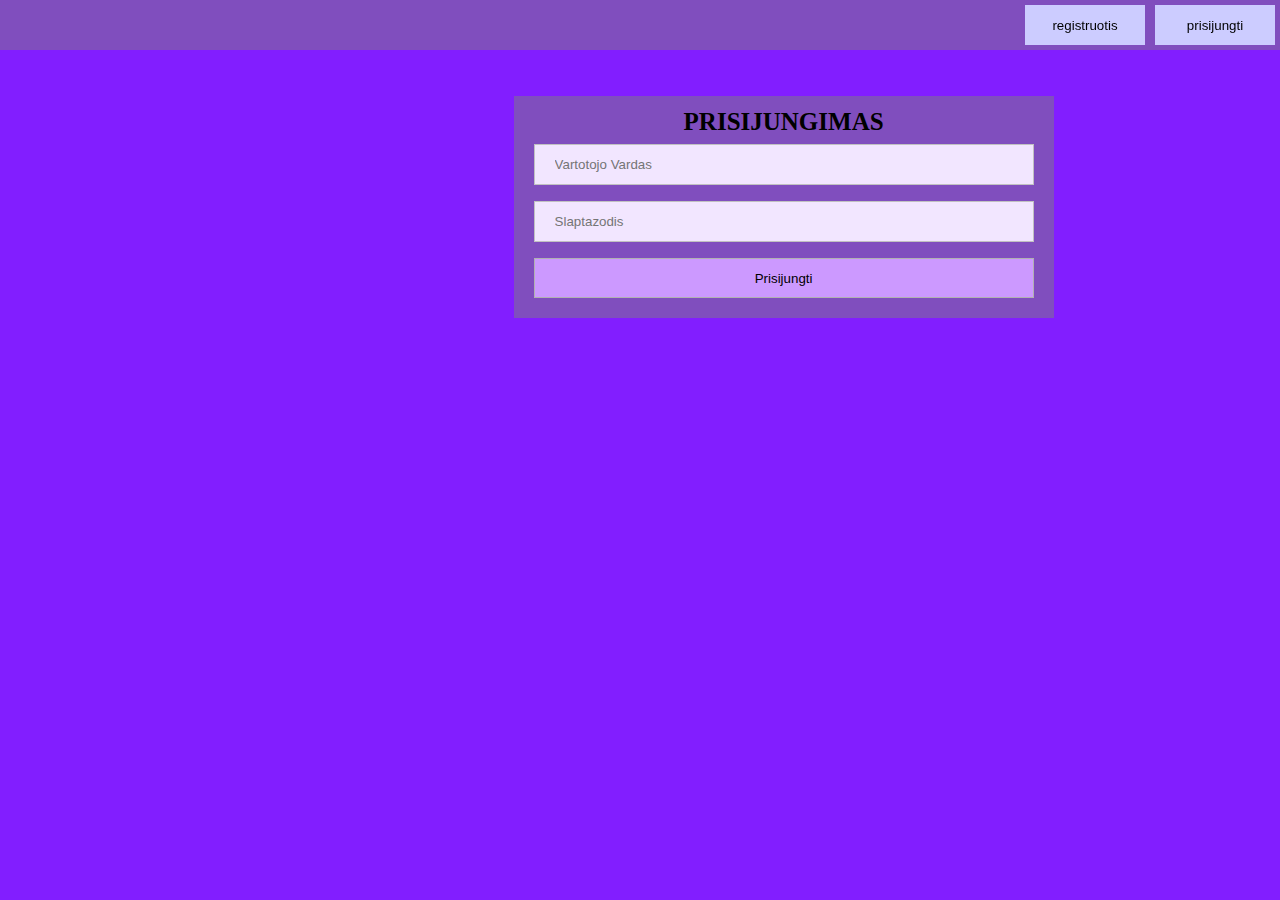
<file: prisijungimas.html>
<html>
	<head>
		<title>
			Prisijungimas
		</title>
		<link rel="stylesheet" href="css/pagrindinis_Stilius.css" />
	</head>
	<body>
	<div class='juosta'>
	<button type="button" class='mygtukai' onclick="location.href='prisijungimas.html';">prisijungti</button>
	<button type="button" class='mygtukai' onclick="location.href='registracija.html';">registruotis</button>
	</div> 
	<form action='index.html' class="forma">
	<b>PRISIJUNGIMAS</b>
	<input type='text' name="VartotojoVardas" placeholder="Vartotojo Vardas" class="vardasslaptazodis"/>
	<input type='text' name="slaptazodis" placeholder="Slaptazodis" class="vardasslaptazodis"/>
	<button type='submit' class='registruotis'>
	Prisijungti
	</button>
	</form>
	</body>

</html>
</file>
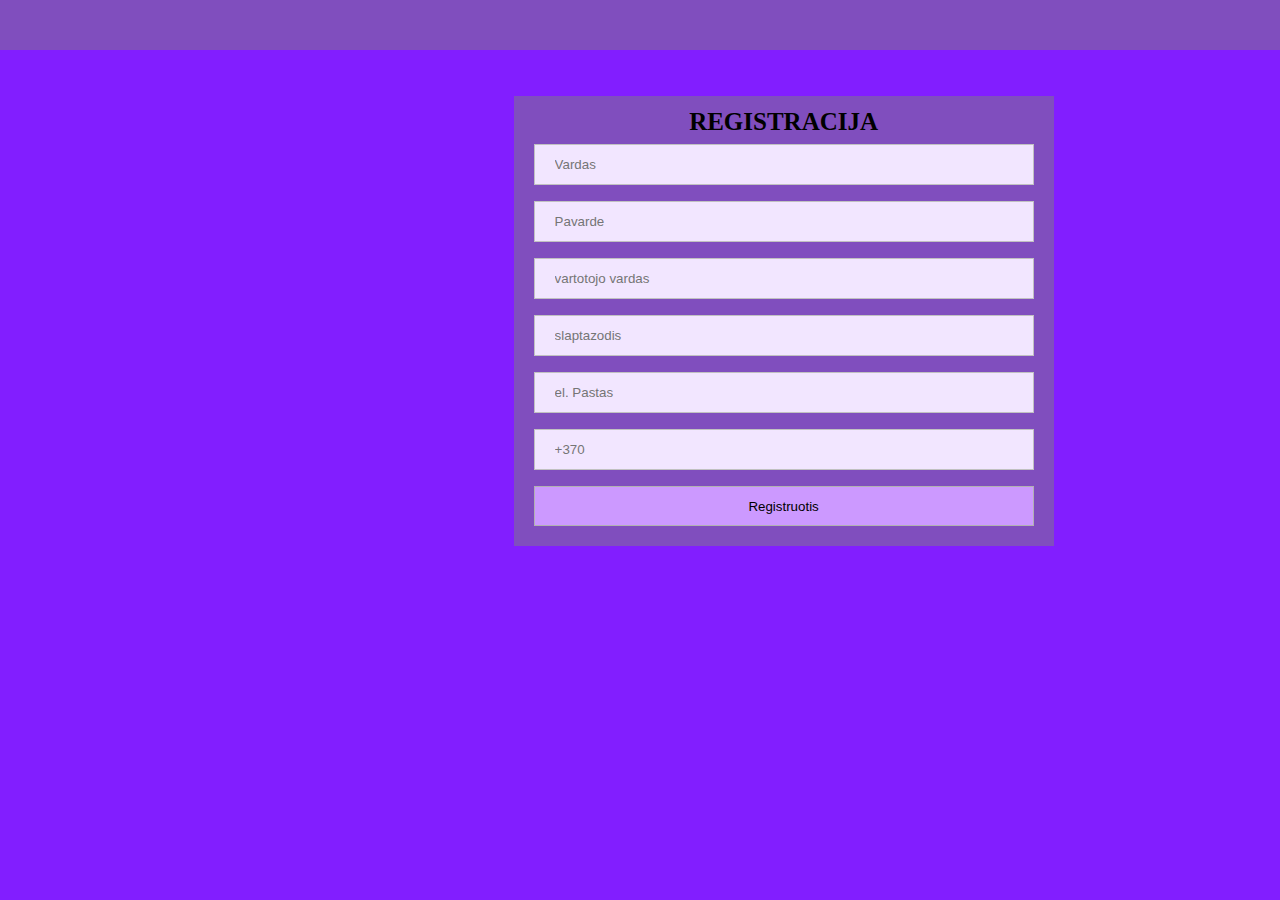
<file: registracija.html>
<html>
	<head>
		<title>
			Registracija
		</title>
			<link rel="stylesheet" href="css/pagrindinis_Stilius.css" />
			
	</head>
	<body>
		<div class='juosta'>
		</div>
		<form action='prisijungimas.html' class="forma">
			 <b> REGISTRACIJA </b>
			<input type='text' name="name" placeholder="Vardas" class="vardasslaptazodis"/>
			<input type='text' name="surname" placeholder="Pavarde" class="vardasslaptazodis"/>
			<input type='text' name="vartotojoVardas" placeholder="vartotojo vardas" class="vardasslaptazodis"/>
			<input type='password' name="slaptazodis" placeholder="slaptazodis" class="vardasslaptazodis"/> 
			<input type='email' name="pastas" placeholder="el. Pastas" class="vardasslaptazodis"/> 
			<input type='tel' pattern="+[0-9]{3} [0-9]{3} [0-9]{3} [0-9]{3}" name="numeris" placeholder="+370" class="vardasslaptazodis"/> 
			<button type='submit' class="registruotis">
				Registruotis
			</button>
		</form>
</body>
	
</html>
</file>
<file: css/pagrindinis_Stilius.css>
.produktu_meniu{
				position: absolute;
				left: 20%;
				top:10%;
				width:60%;
				min-width: 600px;
				min-height:80%;
				border-radius:5px;
				font-size: 50px;
				background-color: rgba(125, 125, 125, 0.5);
				font-family: 'Brush Script MT', cursive;
				color: rgba(256, 256, 256, 256);
				text-align: center;
				padding:20px;
			}
			body{
				background-image: url('https://img.freepik.com/free-photo/top-border-arranged-with-cosmetics-product-white-background_23-2147891346.jpg?size=626&ext=jpg');
				background-repeat: no-repeat;
				background-size: cover;
				background-color: rgba(130, 30, 256, 1);
				background-attachment: fixed;

			}
			.produktas {
				position: relative;
				float:left;
				top:10%;
				background-color: rgba(0, 50, 0, 1);
				margin: 10px;
				width: 300px;
				height: 300px;
				cursor: pointer;
				 transition: 0.3s;
			}
			.produktas:hover { 
				position: relative;
				float:left;
				top:10%;
				background-color: rgba(0, 50, 0, 1);
				margin: 0px;
				width: 305px;
				height: 305px;
				cursor: pointer;
			}
			.produktas:active {
				position: relative;
				float:left;
				top:10%;
				background-color: rgba(150, 150, 150, 1);
				margin: 10px;
				width: 290px;
				height: 290px;
				cursor: pointer;
			}
		.produkto_nuotrauka{
			width:100%;
			height:100%;
		}
		.produkto_aprasymas {
			width: 100%;
			position: absolute;
			text-align: center;
			background-color: rgba(0, 0, 0, 0.2);
			color: white;
		}
		.juosta {
			width: 100%;
			position: absolute;
			background-color: rgba(125, 125, 125, 0.5);
			height:50px;
			top: 0px;
			left: 0px;
			position: fixed;
			z-index: 10;
		}
		.mygtukai {
		float:right;
		margin: 5px;
		width: 120px;
		height:40px;
		background-color: rgb(204, 204, 255);
		border: 0px solid;
		cursor: pointer;
		transition: 0.3s;
		}
		.mygtukai:hover {
		float:right;
		margin: 5px;
		width: 122px;
		height:42px;
		background-color: rgb(204, 204, 255);
		border: 0px solid;
		cursor: pointer;
		
		}
		.forma {
			position: relative;
			top: 10%;
			left: 40%;
			width: 500px;
			padding: 12px 20px;
			text-align: center;
			background-color: rgba(125, 125, 125, 0.5);
			font-size: 25px;
		}
		.vardasslaptazodis{
			top: 10%;
			width: 100%;
			margin: 8px 0;
			display: inline-block;
			padding: 12px 20px;
			background-color:rgb(242, 230, 255);
			border:1px solid #c1c1c1;
			
			
		}
		.registruotis{
			display: inline-block;
			text-align: center;
			width:100%;
			padding: 12px 20px;
			height:40px;
			background-color: rgb(204, 153, 255);
			margin: 8px 0;
			border:1px solid #b1b1b1;
			cursor: pointer;
		}
		.registruotis:hover {
			display: inline-block;
			text-align: center;
			width:100%;
			padding: 12px 20px;
			height:40px;
			background-color:rgb(208, 157, 256);
			margin: 8px 0;
			border:1px solid #b1b1b1;
			cursor: pointer;
		}
		.meniu_mygtukas {
			float:left;
			margin: 5px;
			width: 120px;
			height:40px;
			background-color: rgb(204, 204, 255);
			border: 0px solid;
			cursor: pointer;
			transition: 0.3s;
		}
		.meniu {
			position: fixed;
			width: 200px;
			background-color: rgba(125, 125, 125, 0.5);
			top: 55px;
			left: 0px;
			text-align: center;
			visibility: hidden;
		}
		.meniu_opcija {
			display: inline-block;
			width:100%;
			padding: 12px 20px;
			margin: 0px 0px;
			background-color: rgba(0,0,0,0);
			border: none;
			text-align: center;
		}
</file>
